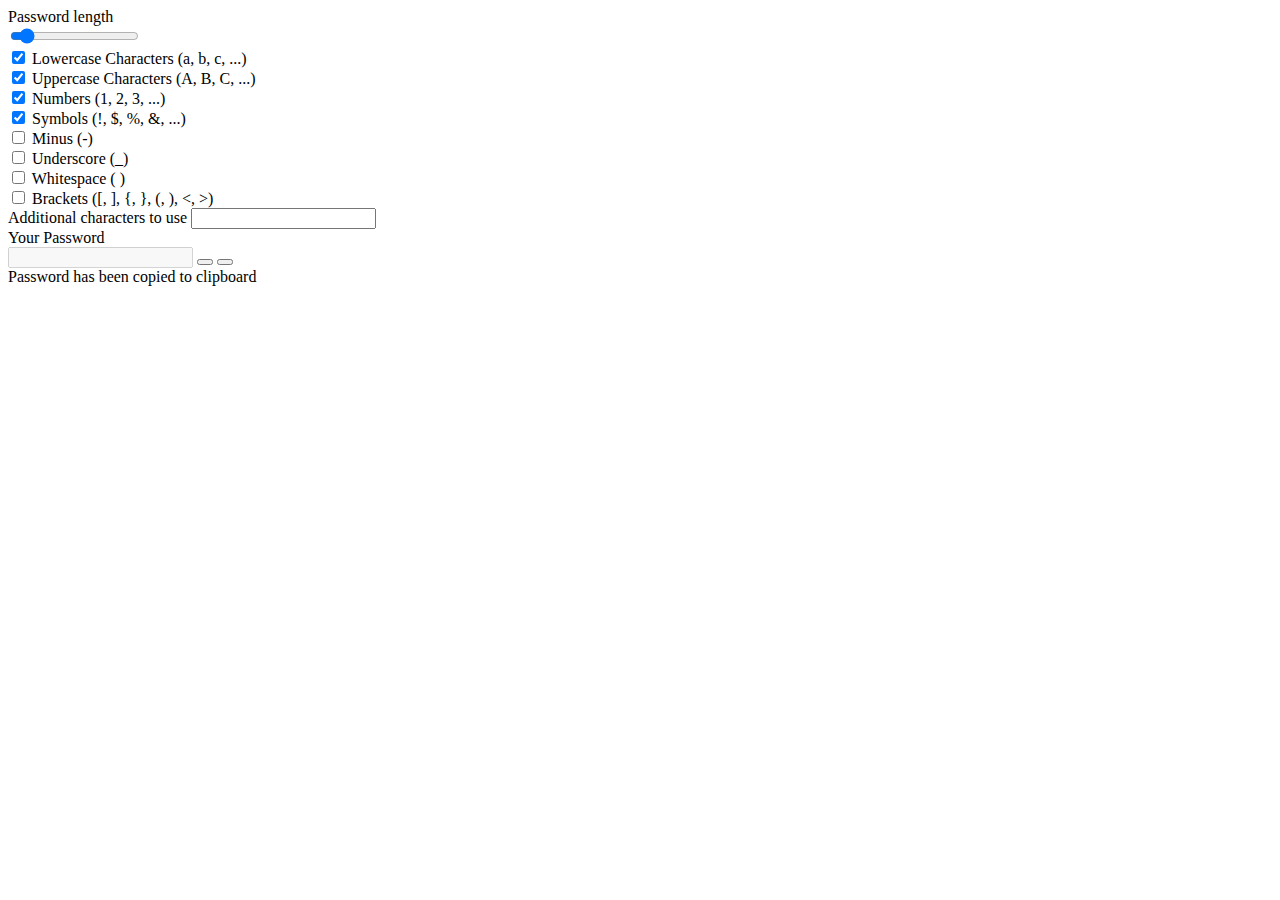
<file: src/main/resources/templates/index.html>
<!DOCTYPE html>
<html lang="en" 
      data-th-lang="__${#locale.language}__"
      data-layout-decorate="~{layout/template}">
<head>
<title>This is a sample title</title>
</head>
<body>
  <main data-layout-fragment="content">
    <div class="container">
      <div class="row justify-content-center">
        <div class="col-lg-6">
          <div class="row">
            <div class="col-6">
              <label for="pwLength" class="form-label pt-2" data-th-text="#{index.pwd-form.password-length}">Password length</label>
            </div>
            <div class="col-6">
              <div class="float-end p-2 pwd-length-output" id="pwLengthOutput"></div>
            </div>
          </div>
          <div class="row pb-2">
            <div class="col-12">
                <input type="range" class="form-range" min="6" max="128" step="1" id="pwLength" value="16">
            </div>
          </div>
          <div class="row">
            <div class="col-md-6">
              <input class="form-check-input" type="checkbox" name="lowercase" id="lowercase" checked>
              <label class="form-check-label" for="lowercase" data-th-text="#{index.pwd-form.lowercase-characters} + ' (a, b, c, ...)'" data-bs-toggle="tooltip" title="abcdefghijklmnopqrstuvwxyz">Lowercase Characters (a, b, c, ...)</label>
              <br/>
              <input class="form-check-input" type="checkbox" name="uppercase" id="uppercase" checked>
              <label class="form-check-label" for="uppercase" data-th-text="#{index.pwd-form.uppercase-characters} + ' (A, B, C, ...)'" data-bs-toggle="tooltip" title="ABCDEFGHIJKLMNOPQRSTUVWXYZ">Uppercase Characters (A, B, C, ...)</label>
              <br/>
              <input class="form-check-input" type="checkbox" name="numbers" id="numbers" checked>
              <label class="form-check-label" for="numbers" data-th-text="#{index.pwd-form.numbers} + ' (1, 2, 3, ...)'" data-bs-toggle="tooltip" title="1234567890">Numbers (1, 2, 3, ...)</label>
              <br/>
              <input class="form-check-input" type="checkbox" name="symbols" id="symbols" checked>
              <label class="form-check-label" for="symbols" data-th-text="#{index.pwd-form.symbols} + ' (!, $, %, &, ...)'" data-bs-toggle="tooltip" title="!&quot;#$%&'*+,./:;=?@\\^|~">Symbols (!, $, %, &, ...)</label>
            </div>
            <div class="col-md-6">
              <input class="form-check-input" type="checkbox" name="minus" id="minus">
              <label class="form-check-label" for="minus" data-th-text="#{index.pwd-form.minus} + ' (-)'">Minus (-)</label>
              <br/>
              <input class="form-check-input" type="checkbox" name="underscore" id="underscore">
              <label class="form-check-label" for="underscore" data-th-text="#{index.pwd-form.underscore} + ' (_)'">Underscore (_)</label>
              <br/>
              <input class="form-check-input" type="checkbox" name="whitespace" id="whitespace">
              <label class="form-check-label" for="whitespace" data-th-text="#{index.pwd-form.whitespace} + ' ( )'">Whitespace ( )</label>
              <br/>
              <input class="form-check-input" type="checkbox" name="brackets" id="brackets">
              <label class="form-check-label" for="brackets" data-th-text="#{index.pwd-form.brackets} + ' ([, ], {, }, (, ), &lt;, &gt;)'">Brackets ([, ], {, }, (, ), &lt;, &gt;)</label>
            </div>
          </div>
          <div class="row pt-3">
            <div class="col-12">
              <label for="additionalCharacters" class="form-label" data-th-text="#{index.pwd-form.additional-characters}">Additional characters to use</label>
              <input type="text" class="form-control" name="additionalCharacters" id="additionalCharacters">
            </div>
          </div>          
          <div class="row pt-3">
            <div class="col-12">
              <label class="h3" for="result" data-th-text="#{index.pwd-form.your-password}">Your Password</label>
              <div class="input-group">
                <input class="form-control form-control-lg" type="text" name="result" id="result" disabled readonly>
                <button type="button" class="btn btn-outline-secondary" id="generate"><i class="fas fa-sync-alt"></i></button>
                <button type="button" class="btn btn-outline-secondary" id="copy"><i class="far fa-copy"></i></button>
              </div>
            </div>
          </div>
        </div>
      </div>
    </div>
    <div class="toast-container position-absolute start-50 translate-middle-x bg-success toast-message-position">
      <div class="toast" id="copy-success" role="alert" aria-live="assertive" aria-atomic="true" data-bs-animation="false">
        <div class="toast-body" data-th-text="#{index.toast.password-copied-to-clipboard}">
          Password has been copied to clipboard
        </div>
      </div>
    </div>
  </main>

  <script data-layout-fragment="scripts" data-th-inline="javascript">
    $(document).ready(function() {
        updatePwLength();
        generateAndSetPassword();
        
        $('#pwLength').on("input", function(event, ui) {
            updatePwLength();
        });
        
        $('#generate').click(function() {
            generateAndSetPassword();
        });
        
        $('#copy').click(function() {
            copyToClipboard('#result');
            $('#copy-success').toast('show');
        });
    });
    
    function generateAndSetPassword() {
        const passwordParams = collectPasswordSettings();           
        const password = generatePassword(passwordParams);
        $('#result').val(password);         
    }
    
    function collectPasswordSettings() {
        const pwLength = getParameterById('pwLength');
        const includeSymbols = getParameterById('symbols');
        const includeNumbers = getParameterById('numbers');
        const includeLowercase = getParameterById('lowercase');
        const includeUppercase = getParameterById('uppercase');
        const includeMinus = getParameterById('minus');
        const includeUnderscore = getParameterById('underscore');
        const includeWhitespace = getParameterById('whitespace');
        const includeBrackets = getParameterById('brackets');
        const additionalCharacters = getParameterById('additionalCharacters');

        return new PasswordParameters(pwLength, includeSymbols, includeNumbers, includeLowercase, includeUppercase, includeMinus, includeUnderscore, includeWhitespace, includeBrackets, additionalCharacters);     
    }
    
    function updatePwLength() {
        const pwLength = getParameterById('pwLength');
        $('#pwLengthOutput').text(pwLength);        
        generateAndSetPassword();
    }
    
    function copyToClipboard(element) {
        var $temp = $("<input>");
        $("body").append($temp);
        $temp.val($(element).val()).select();
        document.execCommand("copy");
        $temp.remove();
    }
  </script>
</body>
</html>
</file>
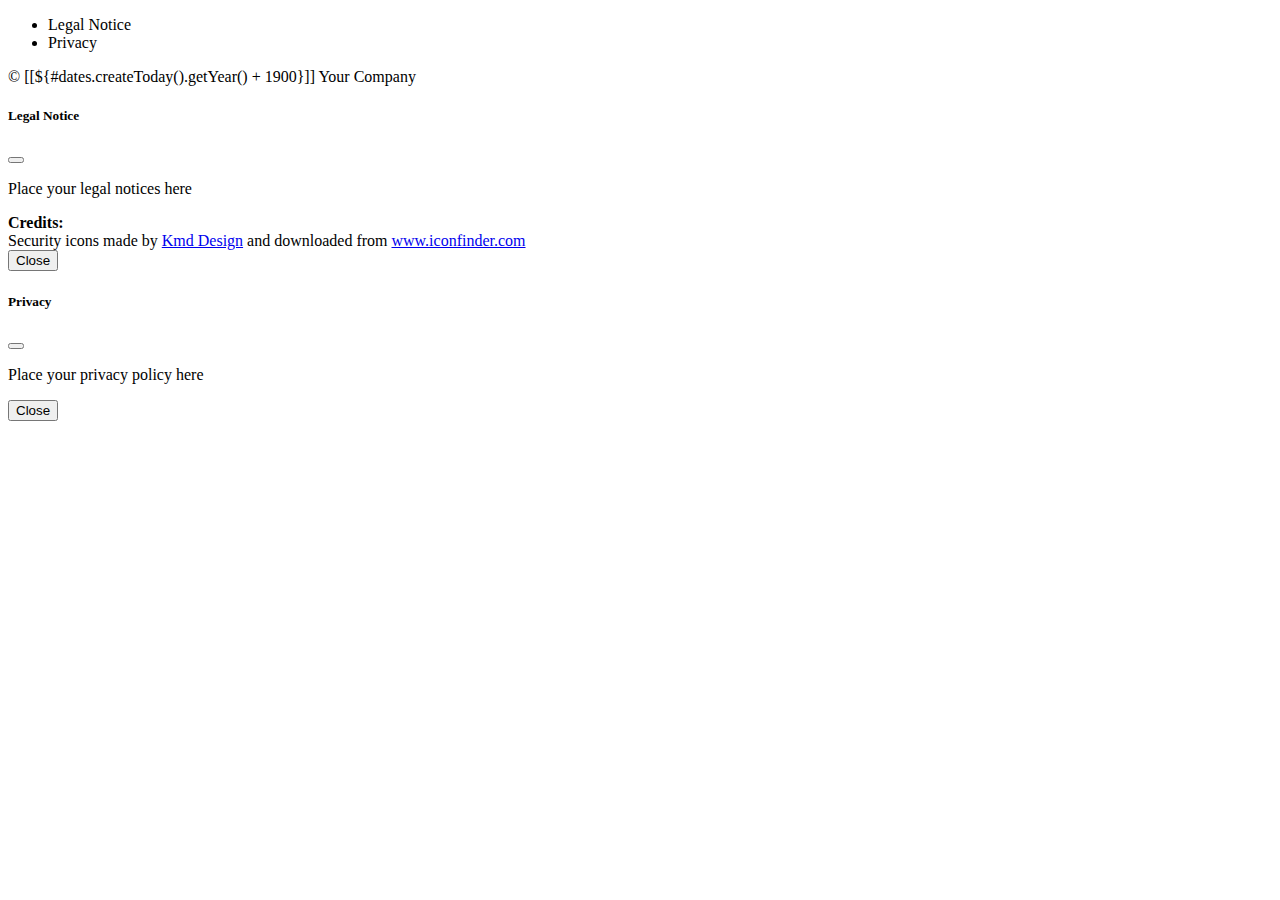
<file: src/main/resources/templates/layout/footer.html>
<!DOCTYPE html>
<html lang="en" data-th-lang="__${#locale.language}__">
<head>
<title>This is a sample title</title>
</head>
<body>
  <footer data-th-fragment="footer">
    <ul class="nav justify-content-center pb-3 mb-3">
      <li class="nav-item">
        <a data-bs-toggle="modal" data-bs-target="#legal-notice-modal" class="modal-link nav-link px-2 text-muted" data-th-text="#{index.legal-notice}">Legal Notice</a>
      </li>
      <li class="nav-item">
        <a data-bs-toggle="modal" data-bs-target="#privacy-modal" class="modal-link nav-link px-2 text-muted" data-th-text="#{index.privacy}">Privacy</a>
      </li>
    </ul>
    <p class="text-center text-muted">© [[${#dates.createToday().getYear() + 1900}]] Your Company</p>

    <div class="modal fade" id="legal-notice-modal" tabindex="-1" aria-labelledby="legal-notice-modal-label" aria-hidden="true">
      <div class="modal-dialog">
        <div class="modal-content">
          <div class="modal-header">
            <h5 class="modal-title" id="legal-notice-modal-label" data-th-text="#{index.legal-notice}">Legal Notice</h5>
            <button type="button" class="btn-close" data-bs-dismiss="modal" aria-label="Close"></button>
          </div>
          <div class="modal-body">
            <p data-th-text="#{index.legal-notice-placeholder}">Place your legal notices here</p>
            <strong>Credits:</strong><br/>
            Security icons made by <a href="https://www.iconfinder.com/kmgdesignid" title="Kmd Design">Kmd Design</a> and downloaded from <a href="https://www.iconfinder.com/icons/5173021/antivirus_internet_lock_locked_protect_security_shield_icon" title="Iconfinder">www.iconfinder.com</a>
          </div>
          <div class="modal-footer">
            <button type="button" class="btn btn-secondary" data-bs-dismiss="modal" data-th-text="#{index.close}">Close</button>
          </div>
        </div>
      </div>
    </div>
  
    <div class="modal fade" id="privacy-modal" tabindex="-1" aria-labelledby="privacy-modal-label" aria-hidden="true">
      <div class="modal-dialog footer-modal-max-width">
        <div class="modal-content">
          <div class="modal-header">
            <h5 class="modal-title" id="privacy-modal-label" data-th-text="#{index.privacy}">Privacy</h5>
            <button type="button" class="btn-close" data-bs-dismiss="modal" aria-label="Close"></button>
          </div>
          <div class="modal-body">
            <p data-th-text="#{index.privacy-placeholder}">Place your privacy policy here</p>
          </div>
          <div class="modal-footer">
            <button type="button" class="btn btn-secondary" data-bs-dismiss="modal" data-th-text="#{index.close}">Close</button>
          </div>
        </div>
      </div>
    </div>
  </footer>
</body>
</html>
</file>
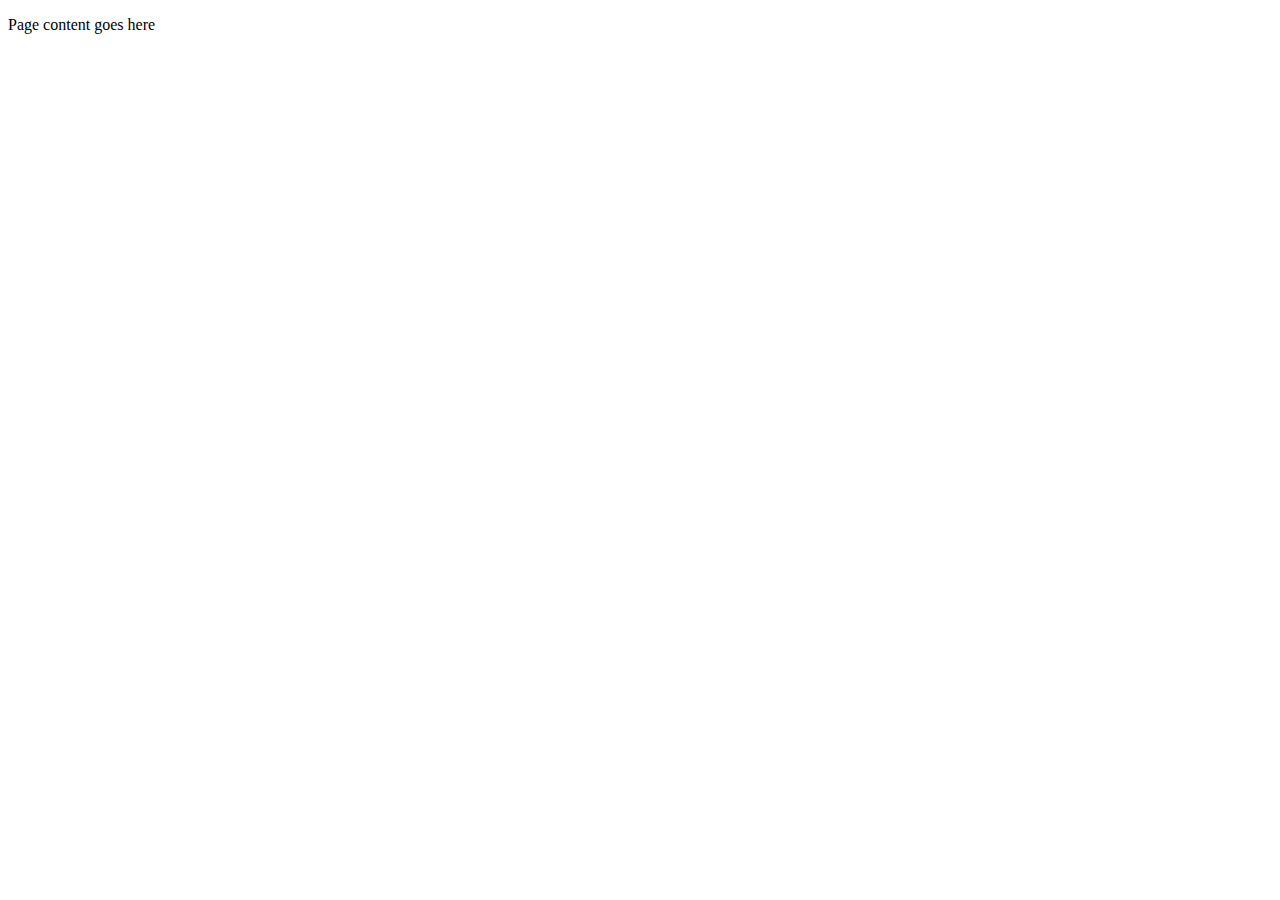
<file: src/main/resources/templates/layout/template.html>
<!DOCTYPE html>
<html lang="en" data-th-lang="__${#locale.language}__">
<head data-th-replace="~{layout/head :: head}">
<title>This is a sample title</title>
</head>
<body>
  <header data-th-replace="~{layout/navbar :: navbar}"></header>
  <main data-layout-fragment="content">
    <p>Page content goes here</p>
  </main>
  <footer data-th-replace="~{layout/footer :: footer}"></footer>

  <script data-th-src="@{/webjars/bootstrap/js/bootstrap.bundle.min.js}"></script>
  <script data-th-src="@{/webjars/jquery/jquery.min.js}"></script>
  <script data-th-src="@{/js/wpg-lib.js}"></script>

  <script data-layout-fragment="scripts"></script>
</body>
</html>
</file>
